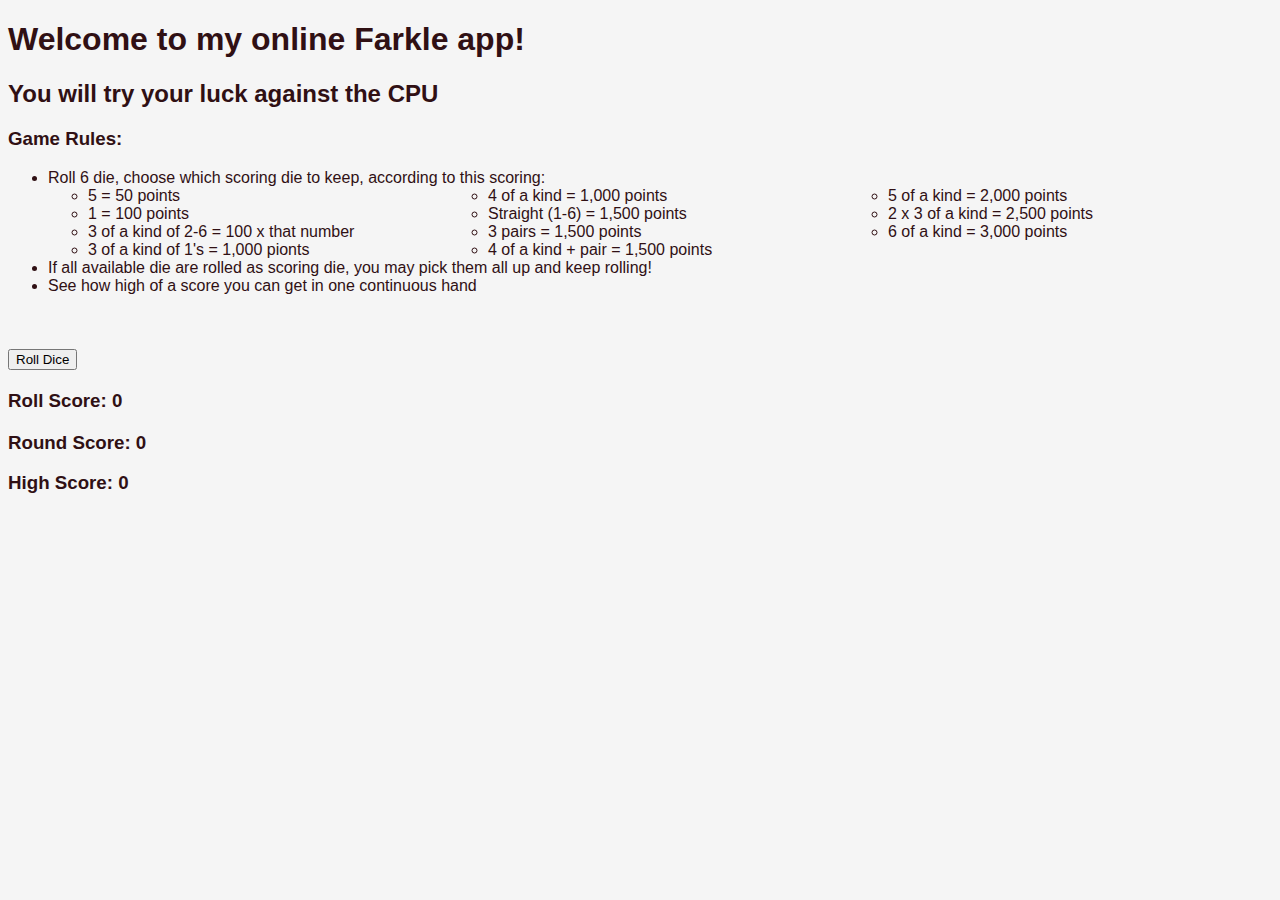
<file: index.html>
<!DOCTYPE html>

<html lang="en">

    <head>
        <meta charset = "UTF-8">
        <link href="styles.css" rel="stylesheet">
        <link href="dice.ico" rel="icon">
        <title>Farkle!</title>
    </head>

    <body>
        <h1>Welcome to my online Farkle app!</h1>
        <h2>You will try your luck against the CPU</h2>
        <h3>Game Rules:</h3>
        <ul style="columns: 1;">
            <li>Roll 6 die, choose which scoring die to keep, according to this scoring:</li>
                <ul style="columns: 3;">
                    <li>5 = 50 points</li>
                    <li>1 = 100 points</li>
                    <li>3 of a kind of 2-6 = 100 x that number</li>
                    <li>3 of a kind of 1's = 1,000 pionts</li>
                    <li>4 of a kind = 1,000 points</li>
                    <li>Straight (1-6) = 1,500 points</li>
                    <li>3 pairs = 1,500 points</li>
                    <li>4 of a kind + pair = 1,500 points</li>
                    <li>5 of a kind = 2,000 points</li>
                    <li>2 x 3 of a kind = 2,500 points</li>
                    <li>6 of a kind = 3,000 points</li> 
                </ul>
            <li>If all available die are rolled as scoring die, you may pick them all up and keep rolling!</li>
            <li>See how high of a score you can get in one continuous hand</li>
        </ul>

        <div id="gameboard">
            <div id="dice-container">
                <!-- Dice displayed here -->
            </div>

            <br>

            <button id="roll" style="margin-top: 20px;">Roll Dice</button>
            <h3 style="margin-top: 20px;">Roll Score: <span id="roll_score"></span></h3>
            <h3 style="margin-top: 20px;">Round Score: <span id="round_score"></span></h3>
            <h3>High Score: <span id="high_score"></span></h3>

        </div>
        <script src="script.js"></script>
    </body>

</html>
</file>
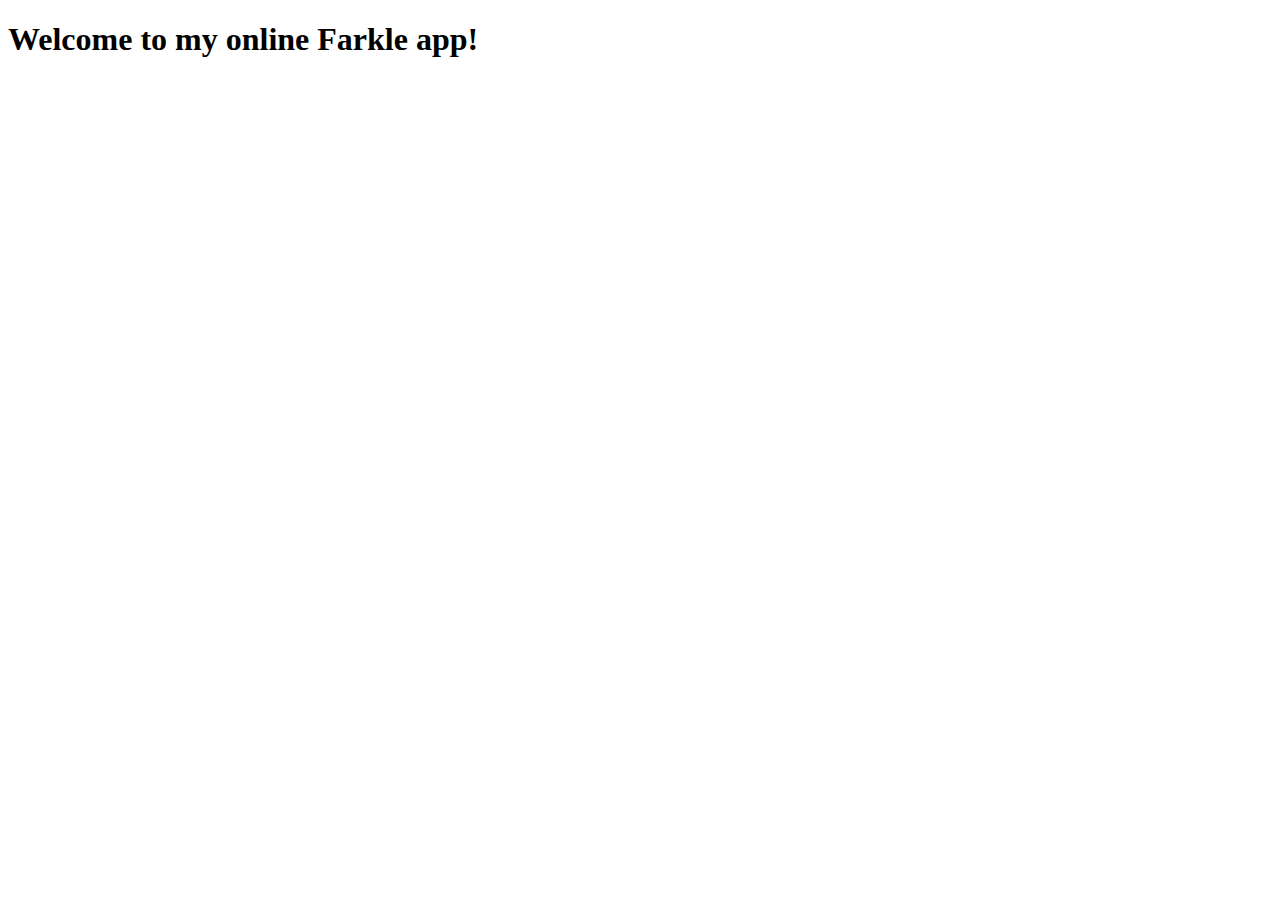
<file: templates/index.html>
<!DOCTYPE html>

<html lang="en">

    <head>
        <!-- http://getbootstrap.com/docs/5.3/ -->
        <link href="https://cdn.jsdelivr.net/npm/bootstrap@5.3.2/dist/css/bootstrap.min.css" rel="stylesheet" integrity="sha384-T3c6CoIi6uLrA9TneNEoa7RxnatzjcDSCmG1MXxSR1GAsXEV/Dwwykc2MPK8M2HN" crossorigin="anonymous">
        <script src="https://cdn.jsdelivr.net/npm/bootstrap@5.3.2/dist/js/bootstrap.bundle.min.js" integrity="sha384-C6RzsynM9kWDrMNeT87bh95OGNyZPhcTNXj1NW7RuBCsyN/o0jlpcV8Qyq46cDfL" crossorigin="anonymous"></script>
        <link href="C:\Users\alanw\OneDrive\Documents\localVsCode\CS50_Final\static\styles.css" rel="stylesheet">
        <link href="C:\Users\alanw\OneDrive\Documents\localVsCode\CS50_Final\static\dice.ico" rel="icon">
        <title>Farkle</title>
    </head>

    <body>
        <h1>Welcome to my online Farkle app!</h1>
    </body>

</html>
</file>
<file: styles.css>
body {
    font-family: 'Gill Sans', 'Gill Sans MT', Calibri, 'Trebuchet MS', sans-serif;
    color: #301014;
    background-color: whitesmoke;
}   

.die {
    margin: 0.6%; height: 60px;
}

.selected {
    border: 2px solid yellow;
}
</file>
